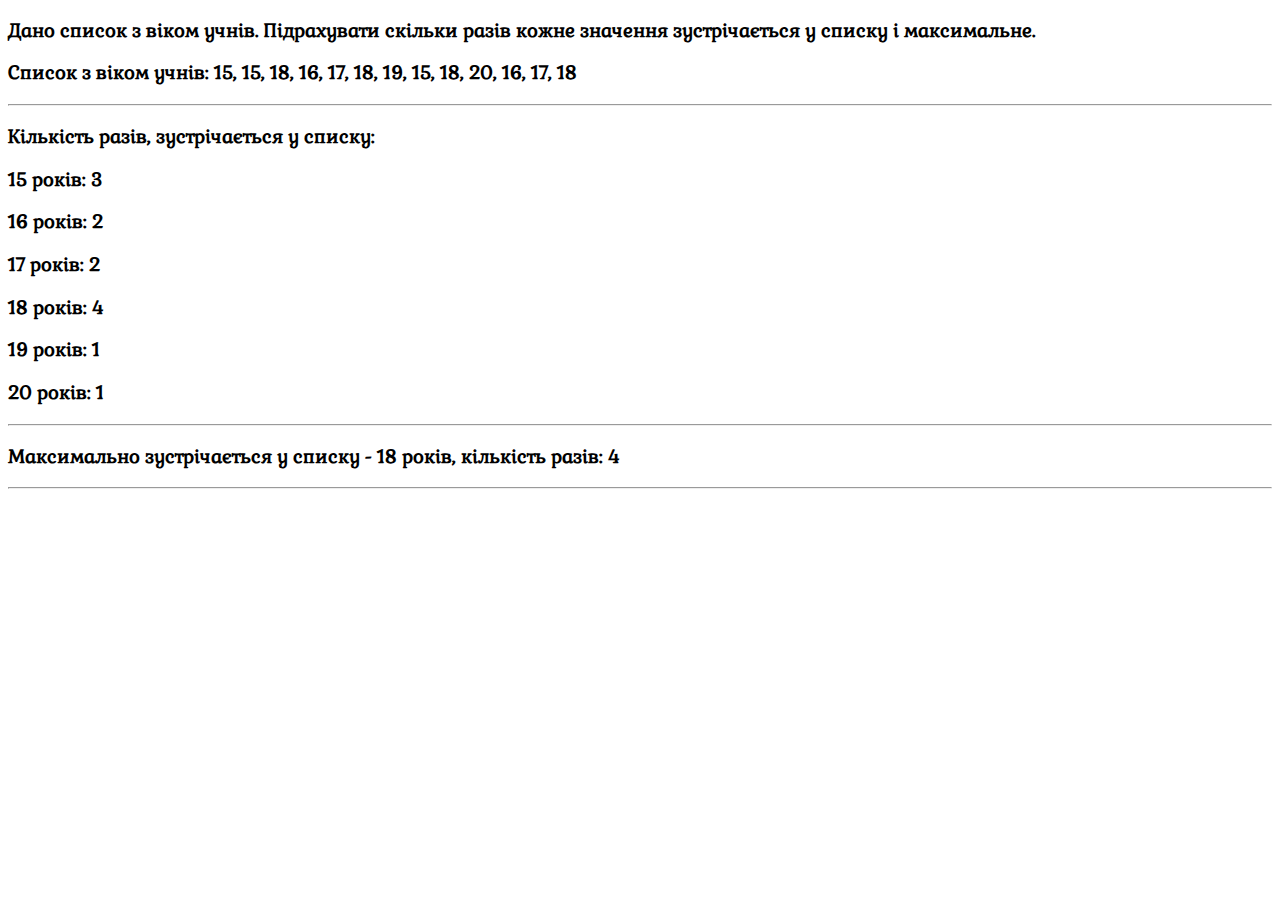
<file: tasks/task1.html>
<!DOCTYPE html>
<html lang="en">
<head>
    <meta charset="UTF-8">
    <meta name="viewport" content="width=device-width, initial-scale=1.0">
    <link href="https://fonts.googleapis.com/css?family=Gabriela:regular" rel="stylesheet" />
    <style>
        body{
            font-family: 'Gabriela';
        }
    </style>
    <title>task-1</title>
</head>
<body>
    <h3>
        Дано список з віком учнів. Підрахувати скільки разів кожне значення зустрічається у списку і максимальне.
    </h3>

    <script>

        // Список з віком учнів
        let ages = [15, 15, 18, 16, 17, 18, 19, 15, 18, 20, 16, 17, 18]
        document.write(`<h3>Список з віком учнів: ${ages.join(', ')}</h3>`)

        let ageCount = {}
        let maxAge = 0
        let maxAgeCount = 0

        // Проходимося по списку
        for (const age of ages) {
            if (ageCount[age]) {
                ageCount[age]++
            } else {
                ageCount[age] = 1
            }

            // Перевіряємо, чи цей вік максимальний
            if (ageCount[age] > maxAgeCount) {
                maxAgeCount = ageCount[age]
                maxAge = age
            }
        }

        // Виводимо результати
        document.write(`<hr><h3>Кількість разів, зустрічається у списку:</h3>`)
        for (const age in ageCount) {
            document.write(`<h3>${age} років: ${ageCount[age]}</h3>`)
        }
        document.write(`<hr><h3>Максимально зустрічається у списку - ${maxAge} років, кількість разів: ${maxAgeCount}</h3><hr>`)

    </script>
</body>
</html>
</file>
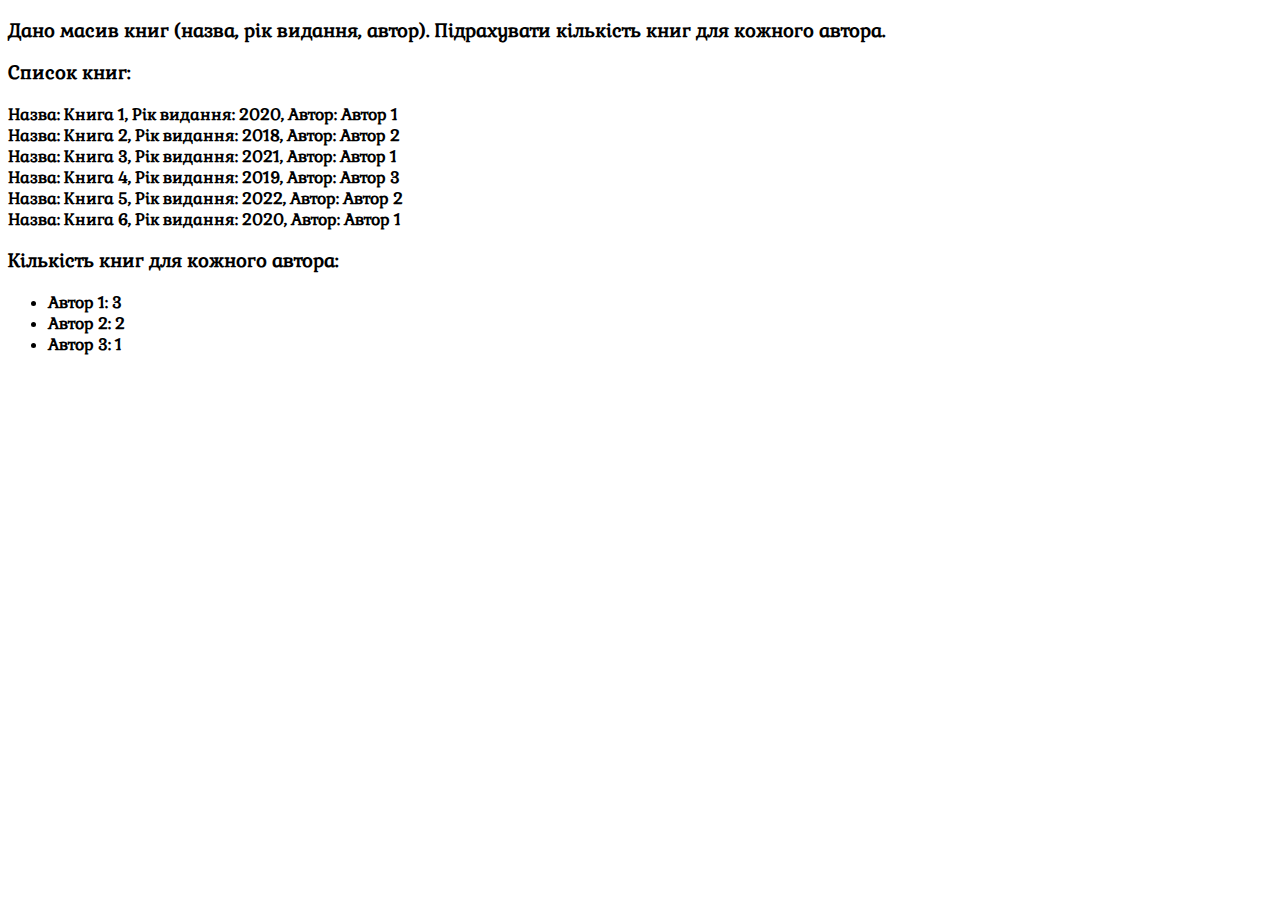
<file: tasks/task2.html>
<!DOCTYPE html>
<html lang="en">
<head>
    <meta charset="UTF-8">
    <meta name="viewport" content="width=device-width, initial-scale=1.0">
    <link href="https://fonts.googleapis.com/css?family=Gabriela:regular" rel="stylesheet" />
    <style>
        body{
            font-family: 'Gabriela';
        }
        li{
            font-size: 16px;
            font-weight: 600;
        }
    </style>
    <title>task-2</title>
</head>
<body>
    <h3>
        Дано масив книг (назва, рік видання, автор). Підрахувати кількість книг для кожного автора.
    </h3>

    <script>

        // Заданий масив книг
        let books = [
        { title: "Книга 1", year: 2020, author: "Автор 1" },
        { title: "Книга 2", year: 2018, author: "Автор 2" },
        { title: "Книга 3", year: 2021, author: "Автор 1" },
        { title: "Книга 4", year: 2019, author: "Автор 3" },
        { title: "Книга 5", year: 2022, author: "Автор 2" },
        { title: "Книга 6", year: 2020, author: "Автор 1" },
        ]
        document.write("<h3>Список книг:</h3>")
        for (const book of books) {
            document.write(`<li>Назва: ${book.title}, Рік видання: ${book.year}, Автор: ${book.author}</li>`)
        }

        // Для збереження кількості
        let authorCount = {}

        // Перебираємо кожну книгу
        for (const book of books) {
            const author = book.author
            if (authorCount[author]) {
                authorCount[author]++
            } else {
                authorCount[author] = 1
            }
        }

        // Виводимо результати
        document.write("<h3>Кількість книг для кожного автора:</h3>")
        document.write("<ul>")
            for (const author in authorCount) {
                document.write(`<li>${author}: ${authorCount[author]}</li>`)
            }
        document.write("</ul>")

    </script>
</body>
</html>
</file>
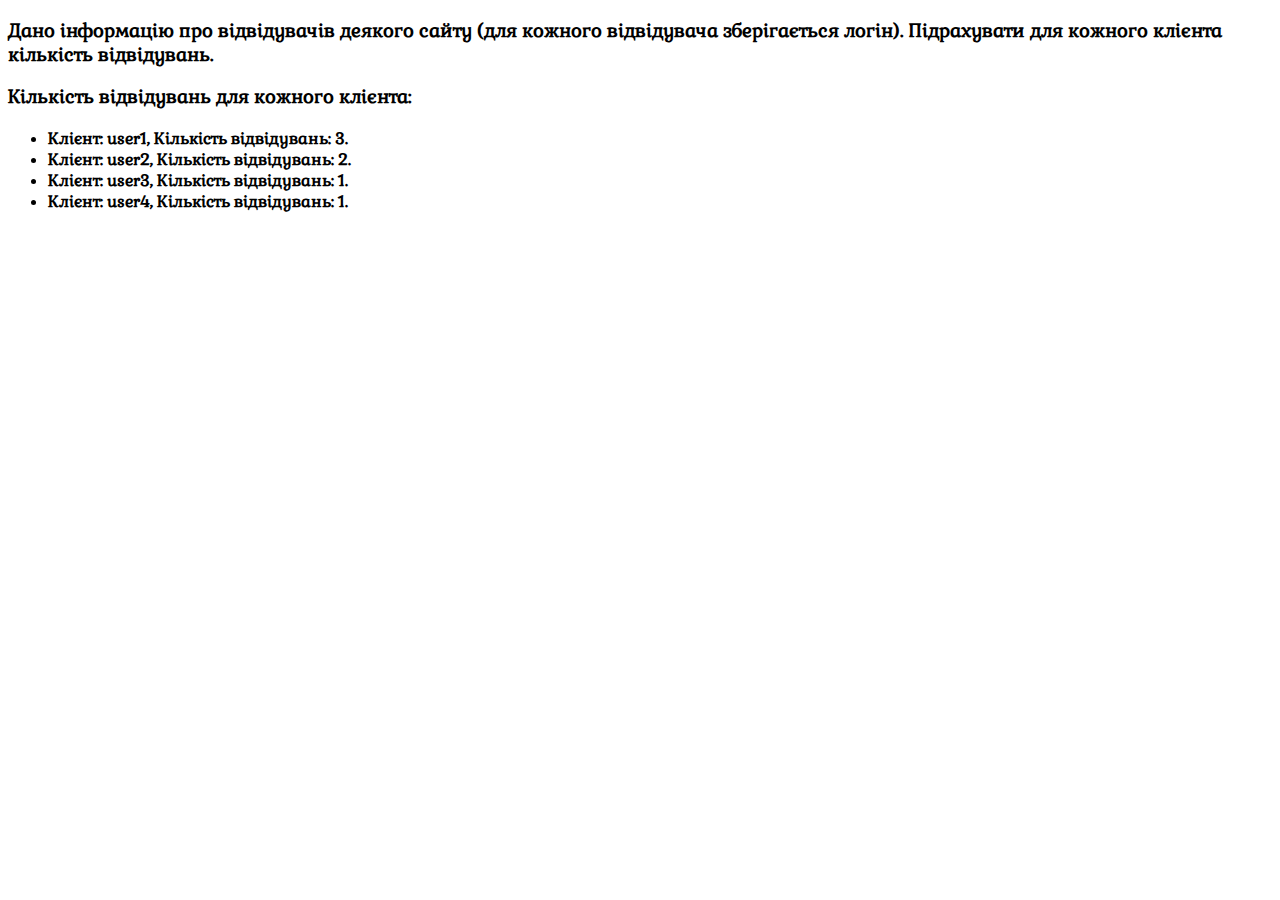
<file: tasks/task3.html>
<!DOCTYPE html>
<html lang="en">
<head>
    <meta charset="UTF-8">
    <meta name="viewport" content="width=device-width, initial-scale=1.0">
    <link href="https://fonts.googleapis.com/css?family=Gabriela:regular" rel="stylesheet" />
    <style>
        body{
            font-family: 'Gabriela';
        }
        li{
            font-size: 16px;
            font-weight: 600;
        }
    </style>
    <title>task-3</title>
</head>
<body>
    <h3>
        Дано інформацію про відвідувачів деякого сайту (для кожного відвідувача зберігається логін). Підрахувати для кожного клієнта кількість відвідувань.
    </h3>

    <script>

        // Задана інформація про відвідувачів сайту (логіни)
        let logins = ["user1", "user2", "user1", "user3", "user2", "user4", "user1"]

        let visitsCount = {}

        // Перебираємо кожний логін в масиві
        for (const login of logins) {
            if (visitsCount[login]) {
                visitsCount[login]++
            } else {
                visitsCount[login] = 1
            }
        }

        // Виводимо результати
        document.write("<h3>Кількість відвідувань для кожного клієнта:</h3>")
        document.write("<ul>")
        for (const login in visitsCount) {
            document.write(`<li>Клієнт: ${login}, Кількість відвідувань: ${visitsCount[login]}.</li>`)
        }
        document.write("</ul>")

    </script>
</body>
</html>
</file>
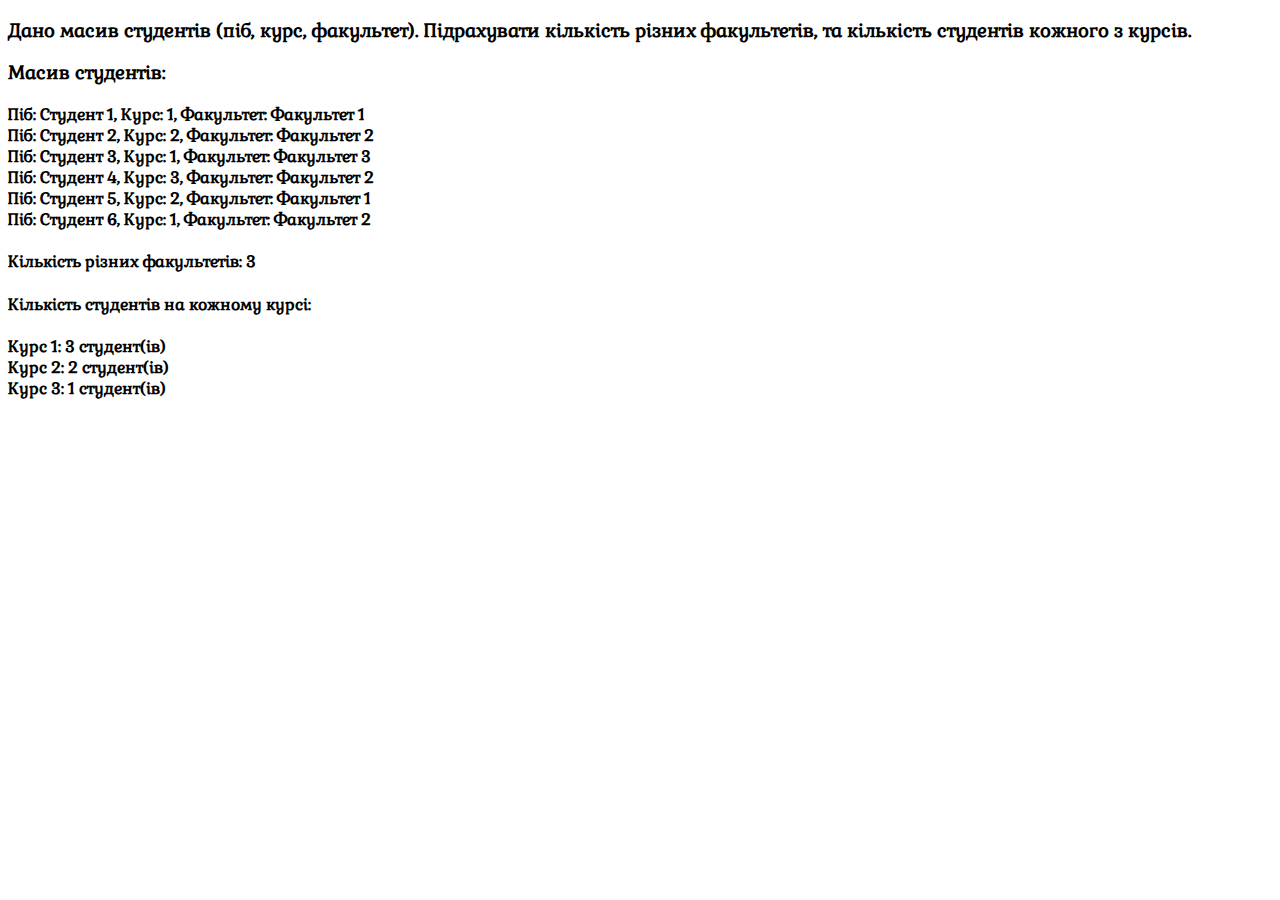
<file: tasks/task4.html>
<!DOCTYPE html>
<html lang="en">
<head>
    <meta charset="UTF-8">
    <meta name="viewport" content="width=device-width, initial-scale=1.0">
    <link href="https://fonts.googleapis.com/css?family=Gabriela:regular" rel="stylesheet" />
    <style>
        body{
            font-family: 'Gabriela';
        }
        li{
            font-weight: 600;
        }
    </style>
    <title>task-4</title>
</head>
<body>
    <h3>
        Дано масив студентів (піб, курс, факультет). Підрахувати кількість різних факультетів, та кількість студентів кожного з курсів. 
    </h3>

    <script>

        // Заданий масив студентів (піб, курс, факультет)
        let students = [
        { name: "Студент 1", course: 1, faculty: "Факультет 1" },
        { name: "Студент 2", course: 2, faculty: "Факультет 2" },
        { name: "Студент 3", course: 1, faculty: "Факультет 3" },
        { name: "Студент 4", course: 3, faculty: "Факультет 2" },
        { name: "Студент 5", course: 2, faculty: "Факультет 1" },
        { name: "Студент 6", course: 1, faculty: "Факультет 2" },
        ]
        document.write("<h3>Mасив студентів:</h3>")
        for (const student of students) {
            document.write(`<li>Піб: ${student.name}, Курс: ${student.course}, Факультет: ${student.faculty}</li>`)
        }

        let courseCount = {}
        let facultyCount = {}

        // Перебираємо кожного студента
        for (const student of students) {
            let course = student.course
            let faculty = student.faculty
            if (courseCount[course]) {
                courseCount[course]++
            } else {
                courseCount[course] = 1
            }
            if (!facultyCount[faculty]) {
                facultyCount[faculty] = true
            }
        }

        // Кількість різних факультетів
        let facultyCountResult = Object.keys(facultyCount).length

        // Виводимо результати
        document.write("<h4>Кількість різних факультетів: " + facultyCountResult + "</h4>")
        document.write("<h4>Кількість студентів на кожному курсі:</h4>")
        for (const course in courseCount) {
            document.write(`<li>Курс ${course}: ${courseCount[course]} студент(ів)</li>`)
        }

    </script>
</body>
</html>
</file>
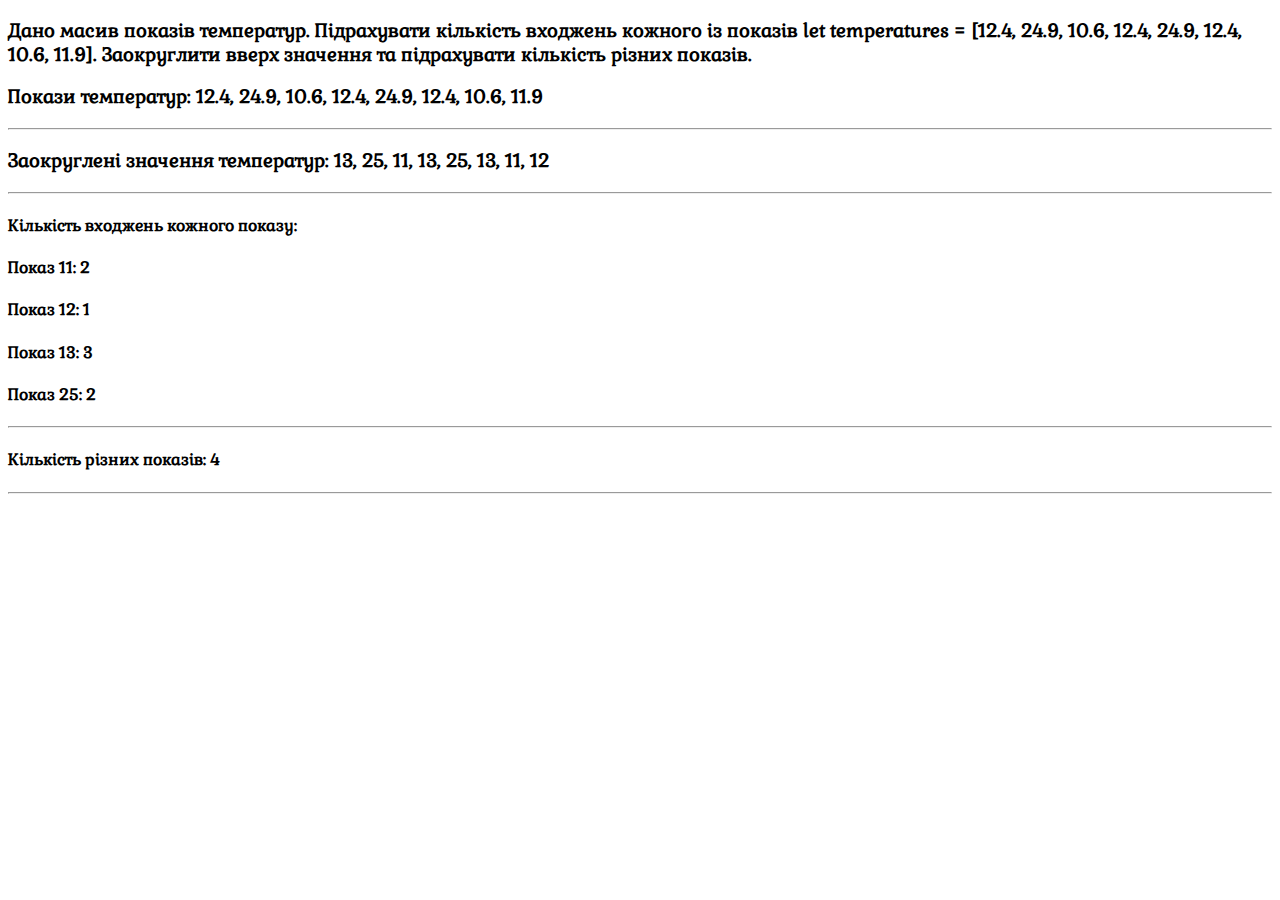
<file: tasks/task5.html>
<!DOCTYPE html>
<html lang="en">
<head>
    <meta charset="UTF-8">
    <meta name="viewport" content="width=device-width, initial-scale=1.0">
    <link href="https://fonts.googleapis.com/css?family=Gabriela:regular" rel="stylesheet" />
    <style>
        body{
            font-family: 'Gabriela';
        }
    </style>
    <title>task-5</title>
</head>
<body>
    <h3>
        Дано масив показів температур. Підрахувати кількість входжень кожного із показів let temperatures = [12.4, 24.9, 10.6, 12.4, 24.9, 12.4, 10.6, 11.9]. Заокруглити вверх значення та підрахувати кількість різних показів.
    </h3>

    <script>

        // Масив показів температур
        let temperatures = [12.4, 24.9, 10.6, 12.4, 24.9, 12.4, 10.6, 11.9]
        document.write(`<h3>Покази температур: ${temperatures.join(', ')}</h3><hr>`)

        let temperatureCount = {}

        // Заокруглюємо значення температур вверх
        temperatures = temperatures.map(Math.ceil)
        document.write(`<h3>Заокруглені значення температур: ${temperatures.join(', ')}</h3><hr>`)

        // Перебираємо кожний показ
        for (const temperature of temperatures) {
            if (temperatureCount[temperature]) {
                temperatureCount[temperature]++
            } else {
                temperatureCount[temperature] = 1
            }
        }

        // Кількість різних показів
        let uniqueTemperaturesCount = Object.keys(temperatureCount).length

        // Виводимо результати
        document.write("<h4>Кількість входжень кожного показу:</h4>")
        for (const temperature in temperatureCount) {
            document.write(`<h4>Показ ${temperature}: ${temperatureCount[temperature]}</h4>`)
        }
        document.write(`<hr><h4>Кількість різних показів: ${uniqueTemperaturesCount}</h4><hr>`)

    </script>
</body>
</html>
</file>
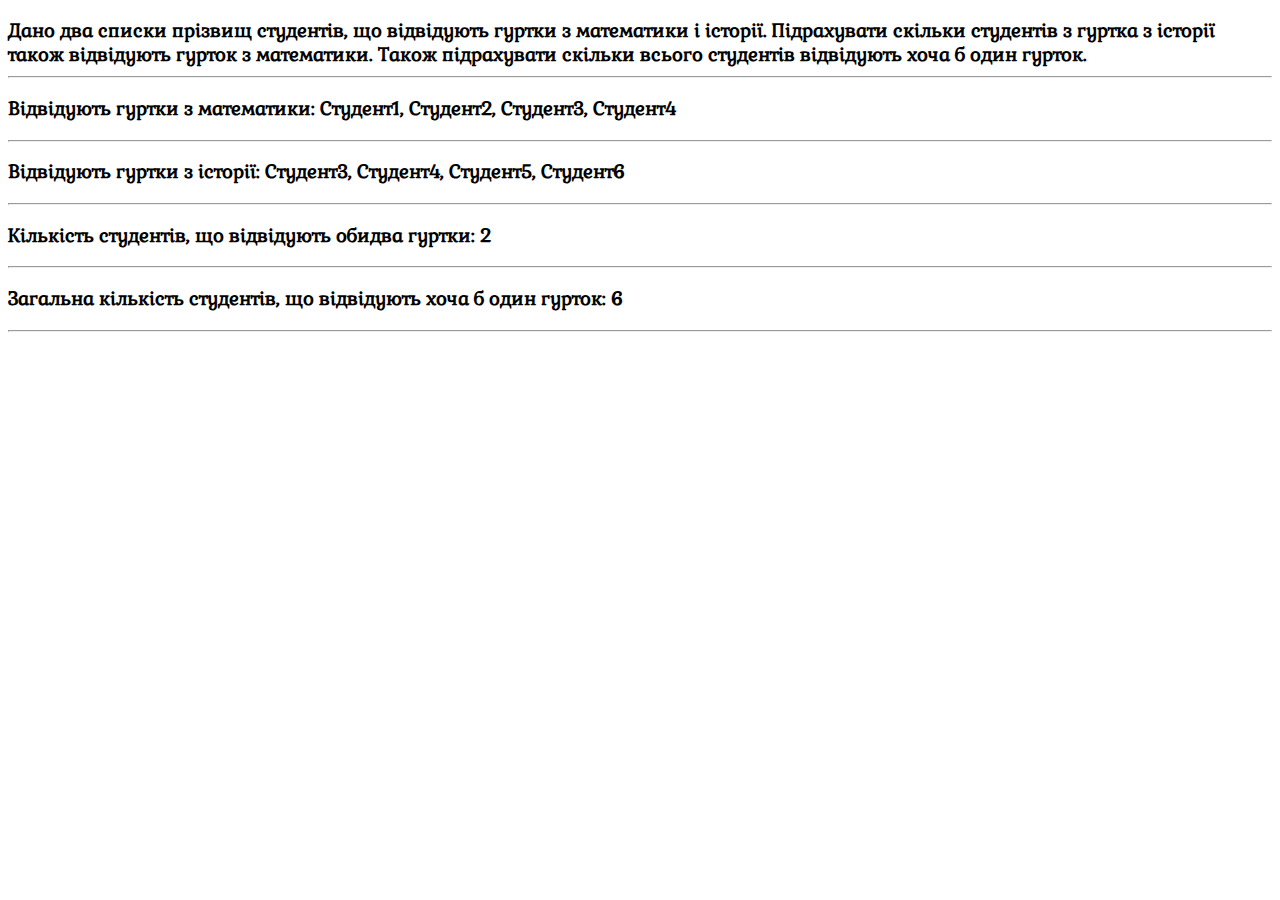
<file: tasks/task6.html>
<!DOCTYPE html>
<html lang="en">
<head>
    <meta charset="UTF-8">
    <meta name="viewport" content="width=device-width, initial-scale=1.0">
    <link href="https://fonts.googleapis.com/css?family=Gabriela:regular" rel="stylesheet" />
    <style>
        body{
            font-family: 'Gabriela';
        }
    </style>
    <title>task-6</title>
</head>
<body>
    <h3>
        Дано два списки прізвищ студентів, що відвідують гуртки з математики і історії. Підрахувати скільки студентів з гуртка з історії також відвідують гурток з математики. Також підрахувати скільки всього студентів відвідують хоча б один гурток.<hr>
    </h3>

    <script>

        // Списки студентів у гуртках
        let mathClubStudents = ["Студент1", "Студент2", "Студент3", "Студент4"]
        let historyClubStudents = ["Студент3", "Студент4", "Студент5", "Студент6"]
        document.write(`<h3>Відвідують гуртки з математики: ${mathClubStudents.join(', ')}</h3><hr>`)
        document.write(`<h3>Відвідують гуртки з історії: ${historyClubStudents.join(', ')}</h3><hr>`)

        // Відвідують обидва гуртки
        let commonStudentsCount = mathClubStudents.filter(student => historyClubStudents.includes(student)).length

        // Відвідують хоча б один гурток
        let totalStudentsCount = new Set([...mathClubStudents, ...historyClubStudents]).size

        // Виведення результатів
        document.write(`<h3>Кількість студентів, що відвідують обидва гуртки: ${commonStudentsCount}</h3><hr>`)
        document.write(`<h3>Загальна кількість студентів, що відвідують хоча б один гурток: ${totalStudentsCount}</h3><hr>`)

    </script>
</body>
</html>
</file>
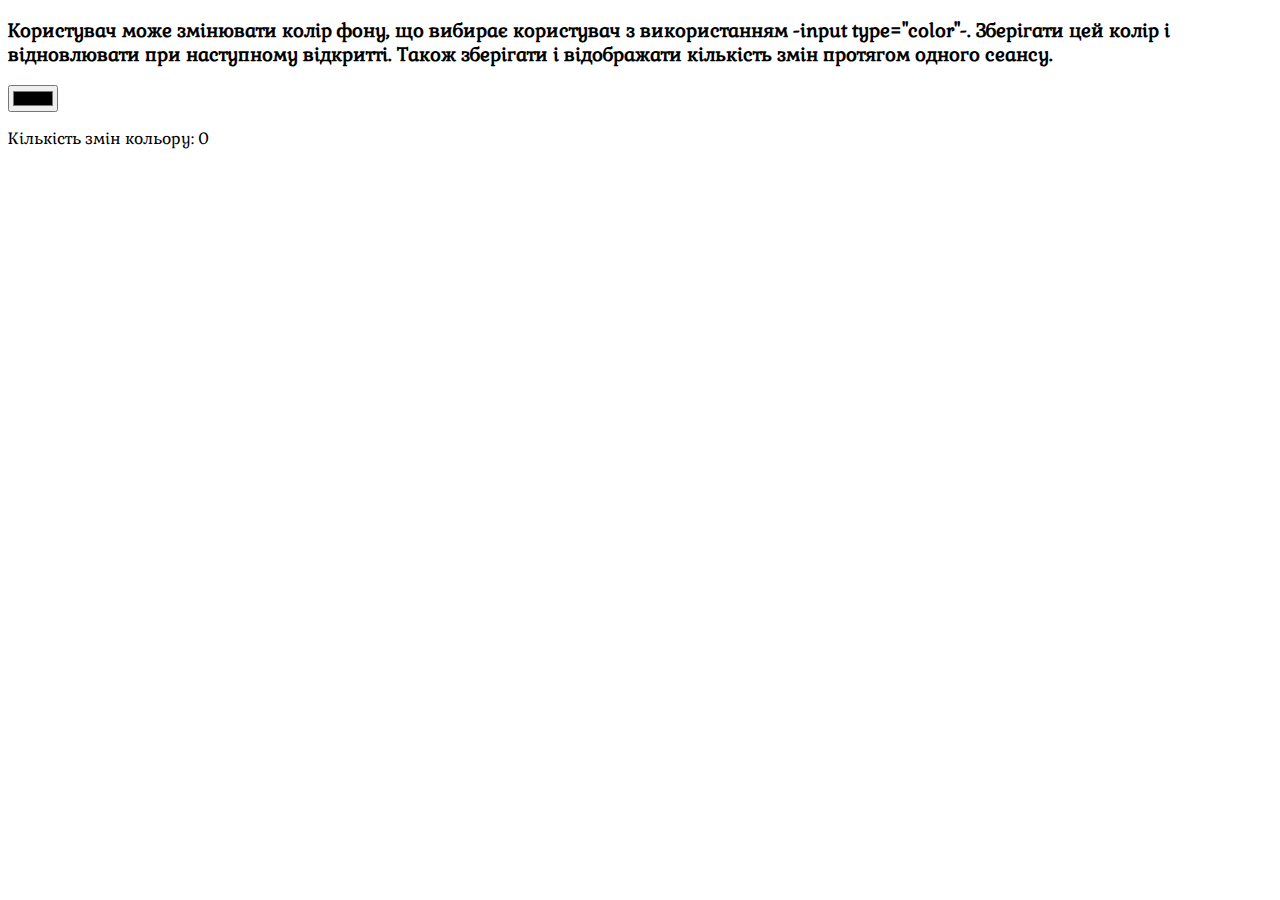
<file: tasks/task7.html>
<!DOCTYPE html>
<html lang="en">
<head>
    <meta charset="UTF-8">
    <meta name="viewport" content="width=device-width, initial-scale=1.0">
    <link href="https://fonts.googleapis.com/css?family=Gabriela:regular" rel="stylesheet" />
    <style>
        body{
            font-family: 'Gabriela';
        }
    </style>
    <title>task-7</title>
</head>
<body>
    <h3>
        Користувач може змінювати колір фону, що вибирає користувач з використанням -input type="color"-. Зберігати цей колір і відновлювати при наступному відкритті. Також зберігати і відображати кількість змін протягом одного сеансу.
    </h3>

    <input type="color" id="colorPicker">
    <p>Кількість змін кольору: <span id="changeCount">0</span></p>

    <script>

        let colorPicker = document.getElementById('colorPicker')
        let changeCount = document.getElementById('changeCount')

        function updateChangeCount(count) {
            changeCount.textContent = count
        }

        // Зміна фонового кольору
        function changeBackgroundColor() {
            const newColor = colorPicker.value
            document.body.style.backgroundColor = newColor

            // Зберігаємо новий колір у локальному сховищі
            localStorage.setItem('backgroundColor', newColor)

            // Кількість змін з локального сховища
            let changeCountValue = parseInt(localStorage.getItem('changeCount')) || 0
            // Збільшуємо і зберігаємо
            changeCountValue++
            localStorage.setItem('changeCount', changeCountValue)
            updateChangeCount(changeCountValue)
        }

        // Отримуємо останній збережений колір фону
        const lastBackgroundColor = localStorage.getItem('backgroundColor')
        if (lastBackgroundColor) {
            document.body.style.backgroundColor = lastBackgroundColor
        }

        // Додаємо обробник подій для вибору нового кольору
        colorPicker.addEventListener('change', changeBackgroundColor)

    </script>
</body>
</html>
</file>
